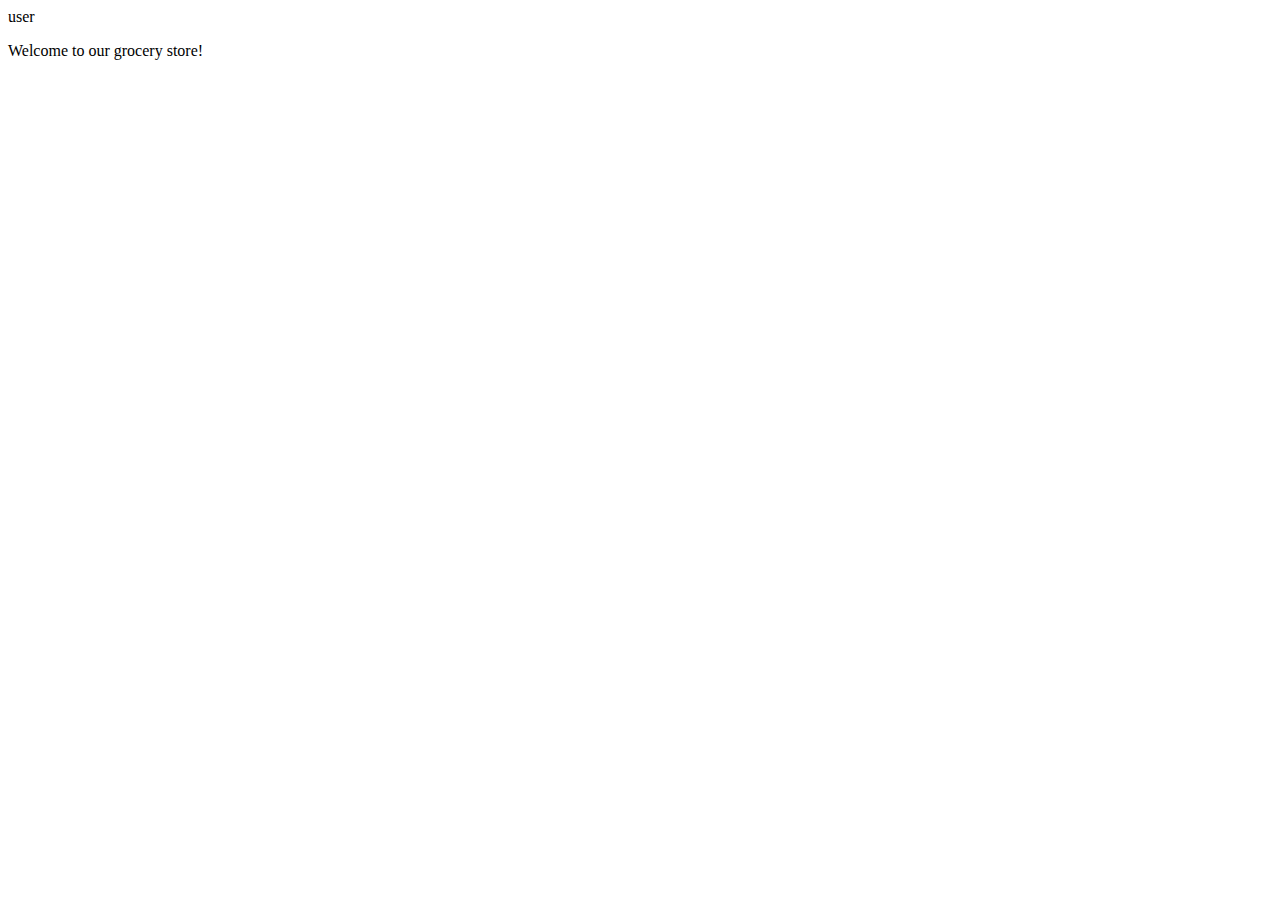
<file: src/main/resources/templates/index.html>
<!DOCTYPE html>

<html xmlns:th="http://www.thymeleaf.org">
<head>
    <title>All books</title>
    <meta http-equiv="Content-Type" content="text/html; charset=UTF-8"/>
    <!--    <link rel="stylesheet" type="text/css" media="all"
             href="../../css/gtvg.css" th:href="@{/css/gtvg.css}" />-->
</head>
<body>
<div th:each="book : ${book}}">
<a th:href="@{/book/{id}(id=${person.getId()})}" th:text="${book.getName()}">user</a>

</div>
<p th:text="#{home.welcome}">Welcome to our grocery store!</p>
</body>
</html>
</file>
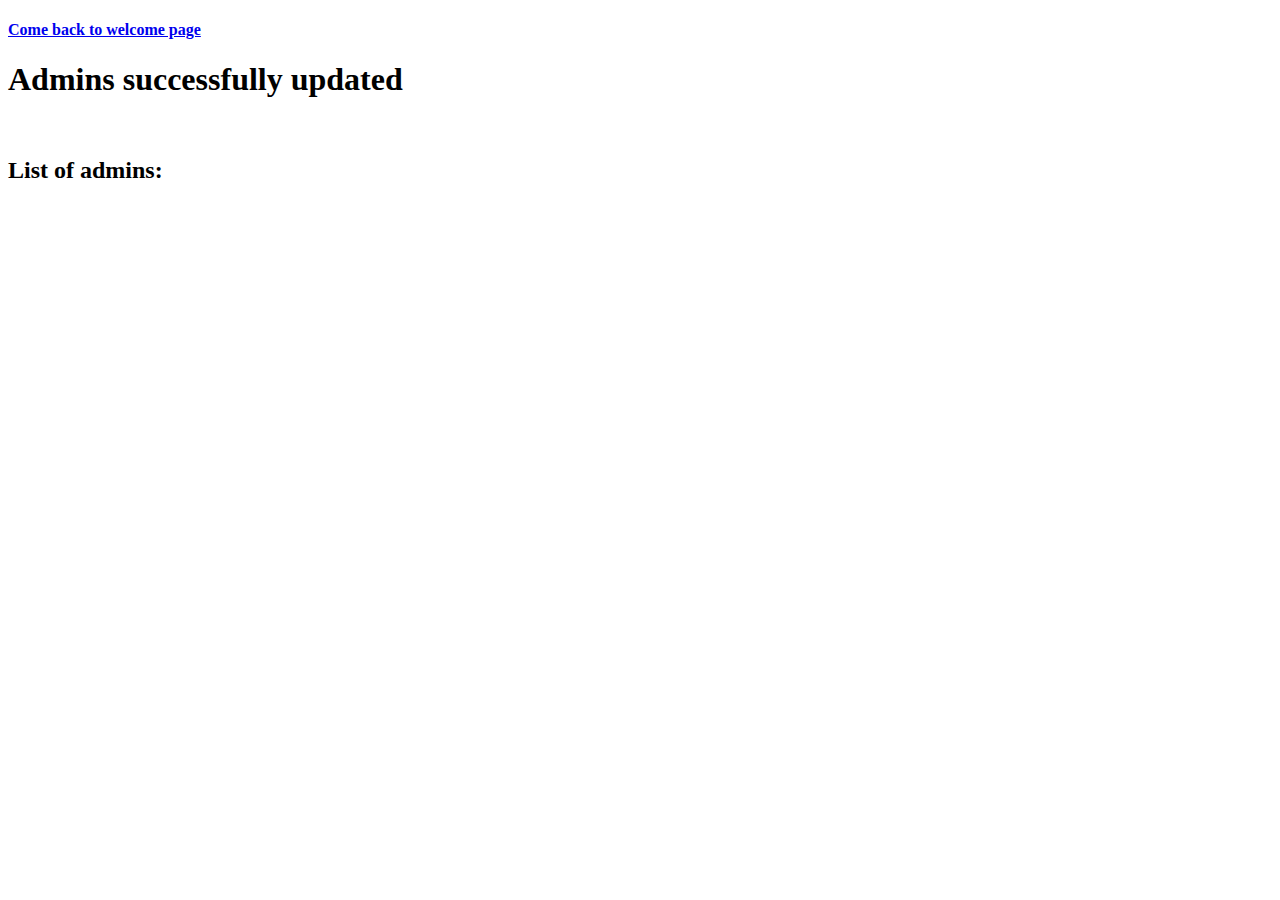
<file: src/main/resources/templates/admins.html>
<!doctype html>
<html lang="en" xmlns:th="https://www.thymeleaf.org">
<head>
    <title>admins</title>
</head>
<body>
<div>
    <h4><a href="http://localhost:8080">Come back to welcome page</a></h4>
</div>
<h1>Admins successfully updated</h1>
<br>
<h2>List of admins:</h2>
<div th:each="admin: ${admins}">
    <h3 th:text="${admin.email}"></h3>
</div>
</body>
</html>
</file>
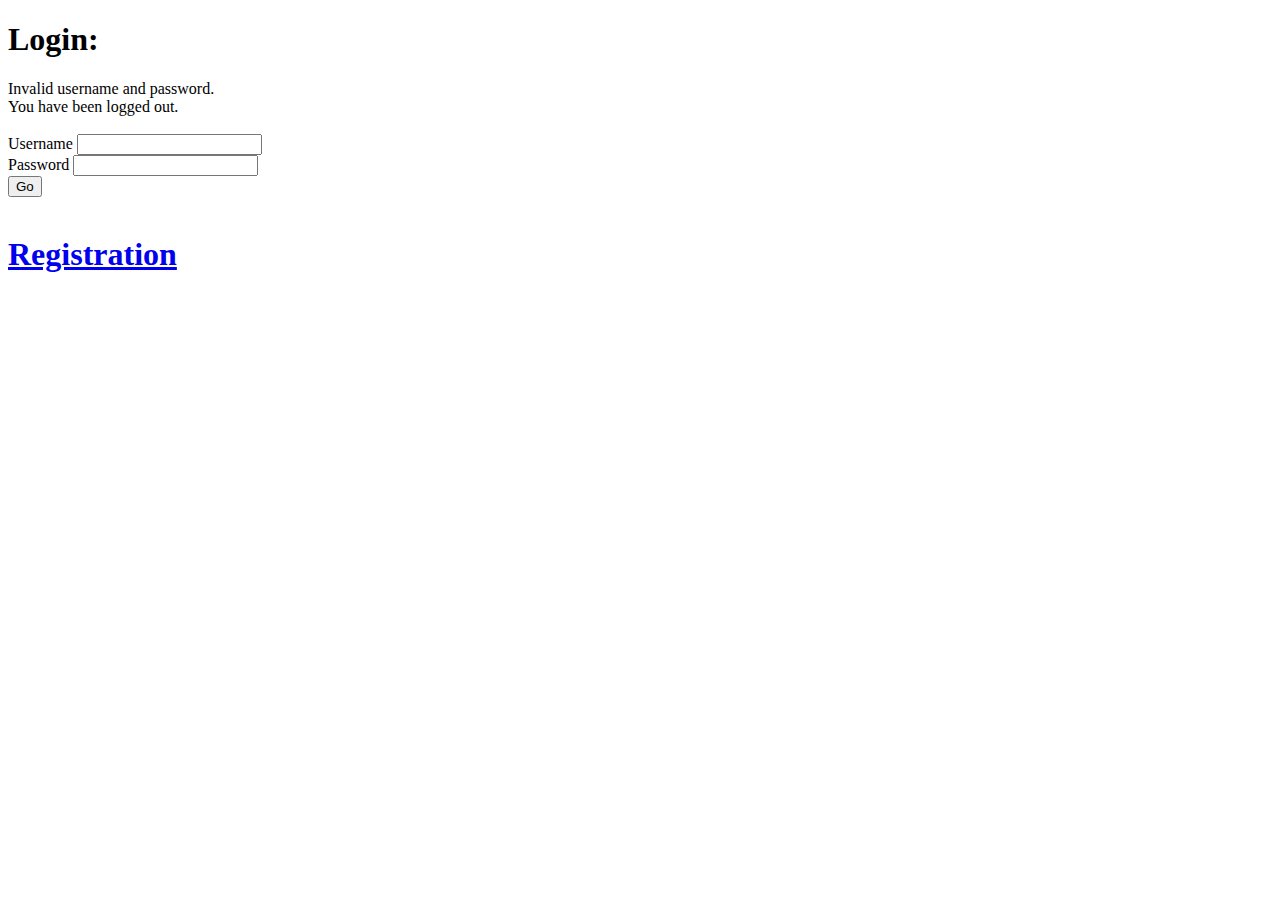
<file: src/main/resources/templates/login.html>
<!doctype html>
<html lang="en" xmlns="http://www.w3.org/1999/xhtml" xmlns:th="https://www.thymeleaf.org">
<head>
    <meta charset="UTF-8">
    <meta name="viewport"
          content="width=device-width,
           user-scalable=no,
           initial-scale=1.0,
           maximum-scale=1.0,
           minimum-scale=1.0">
    <meta http-equiv="X-UA-Compatible" content="ie=edge">
    <link rel="stylesheet" href="css/login.css">
    <link href="https://cdn.jsdelivr.net/npm/bootstrap@5.2.0-beta1/dist/css/bootstrap.min.css"
          rel="stylesheet"
          integrity="sha384-0evHe/X+R7YkIZDRvuzKMRqM+OrBnVFBL6DOitfPri4tjfHxaWutUpFmBp4vmVor"
          crossorigin="anonymous"/>
    <title>login page</title>
</head>
<body>
<div class="container text-center my-5 ">
    <h1 class> Login: </h1>
    <div th:if="${param.error}">
        Invalid username and password.
    </div>
    <div th:if="${param.logout}">
        You have been logged out.
    </div>
    <br>
    <form method="post" th:action="@{/login}" th:object="${login_request}">
        <div class="mb-3">
            <label for="exampleInputEmail1" class="form-label">Username</label>
            <input type="email" th:field="*{username}" class="form-control" id="exampleInputEmail1" aria-describedby="emailHelp">
        </div>
        <div class="mb-3">
            <label for="exampleInputPassword1" class="form-label">Password</label>
            <input type="password" th:field="*{password}" class="form-control" id="exampleInputPassword1">
        </div>
        <button type="submit" class="btn btn-primary">Go</button>
    </form>
</div>
<br>
<a href="http://localhost:8080/api/v2/registration" class="btn btn-warning"><h1>Registration</h1></a>
</body>
</html>
</file>
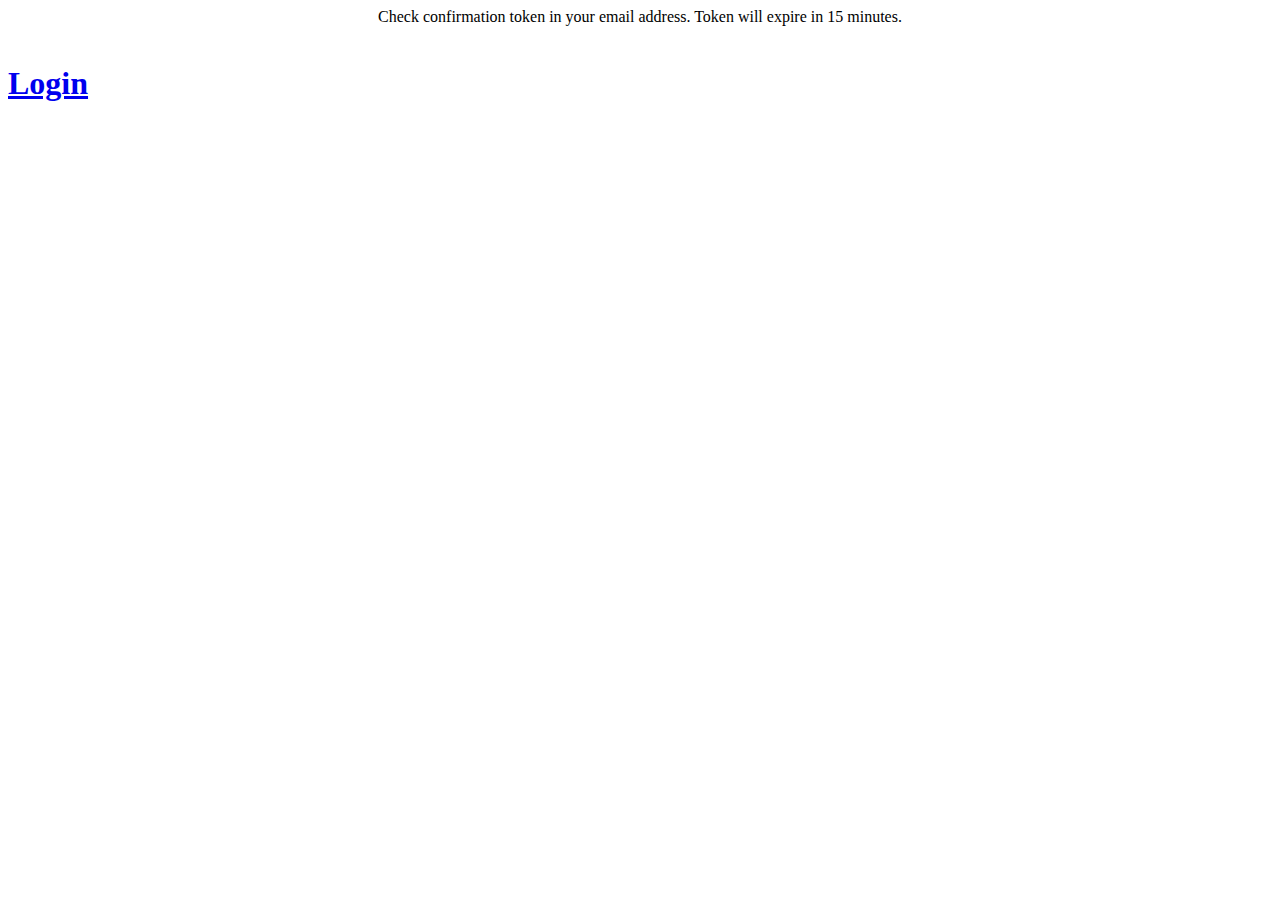
<file: src/main/resources/templates/tokenConfirmation.html>
<!doctype html>
<html lang="en" xmlns="http://www.w3.org/1999/xhtml" xmlns:th="https://www.thymeleaf.org">
<head>
    <meta charset="UTF-8">
    <meta name="viewport"
          content="width=device-width,
           user-scalable=no,
           initial-scale=1.0,
           maximum-scale=1.0,
           minimum-scale=1.0">
    <meta http-equiv="X-UA-Compatible" content="ie=edge">
    <link href="https://cdn.jsdelivr.net/npm/bootstrap@5.2.0-beta1/dist/css/bootstrap.min.css"
          rel="stylesheet"
          integrity="sha384-0evHe/X+R7YkIZDRvuzKMRqM+OrBnVFBL6DOitfPri4tjfHxaWutUpFmBp4vmVor"
          crossorigin="anonymous"/>
    <title>login page</title>
</head>
<body>
<div align="center">
    Check confirmation token in your email address.
    Token will expire in 15 minutes.
</div>
<br>
<a href="login.html" class="btn btn-warning"><h1>Login</h1></a>
</body>
</html>
</file>
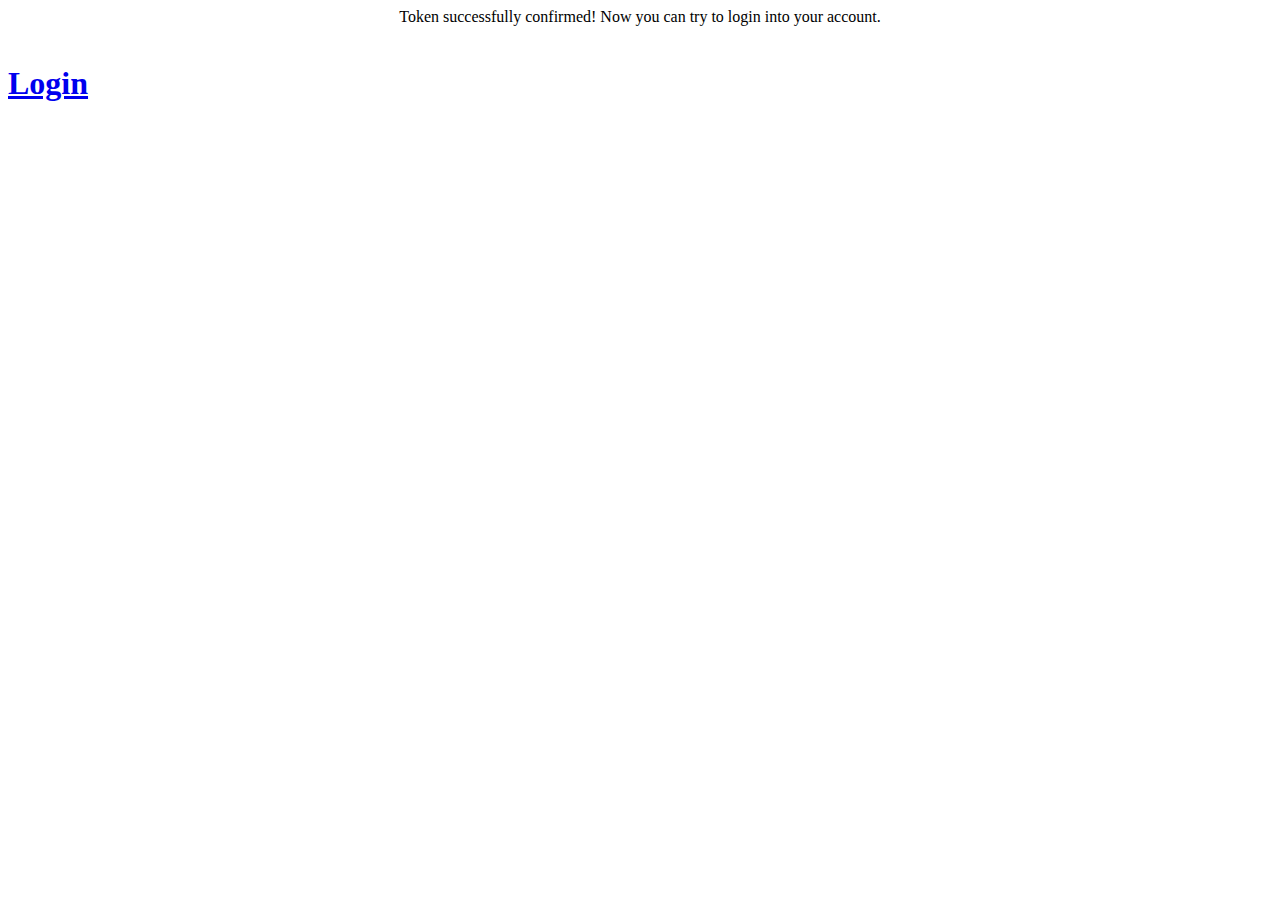
<file: src/main/resources/templates/tokenConfirmed.html>
<!doctype html>
<html lang="en" xmlns="http://www.w3.org/1999/xhtml" xmlns:th="https://www.thymeleaf.org">
<head>
    <meta charset="UTF-8">
    <meta name="viewport"
          content="width=device-width,
           user-scalable=no,
           initial-scale=1.0,
           maximum-scale=1.0,
           minimum-scale=1.0">
    <meta http-equiv="X-UA-Compatible" content="ie=edge">
    <link href="https://cdn.jsdelivr.net/npm/bootstrap@5.2.0-beta1/dist/css/bootstrap.min.css"
          rel="stylesheet"
          integrity="sha384-0evHe/X+R7YkIZDRvuzKMRqM+OrBnVFBL6DOitfPri4tjfHxaWutUpFmBp4vmVor"
          crossorigin="anonymous"/>
    <title>login page</title>
</head>
<body>
<div align="center">
Token successfully confirmed!
    Now you can try to login into your account.
</div>
<br>
<a href="login.html" class="btn btn-warning"><h1>Login</h1></a>
</body>
</html>
</file>
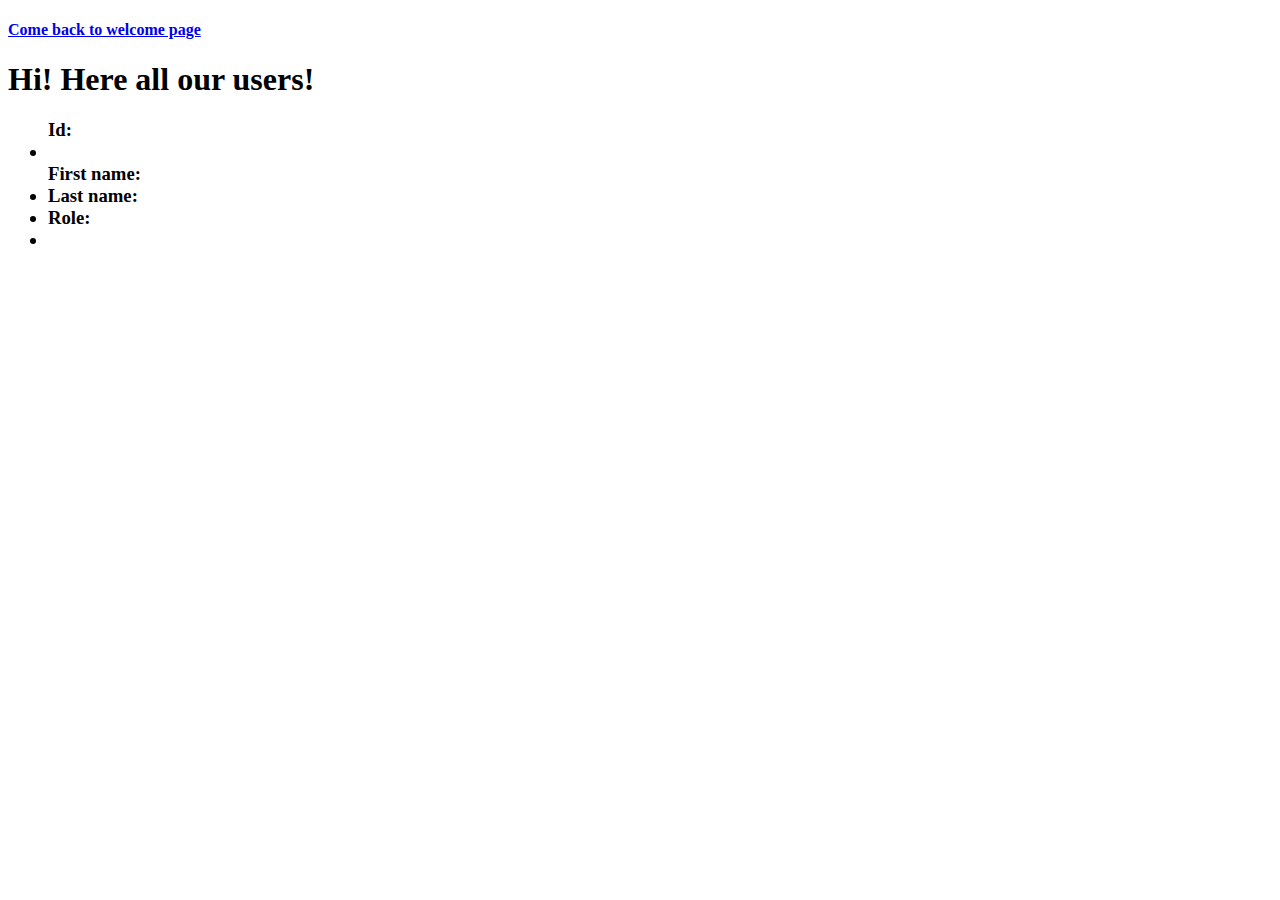
<file: src/main/resources/templates/users.html>
<!DOCTYPE HTML>
<html lang="en" xmlns:th="http://www.thymeleaf.org">
<head>
    <title>Getting Started: Serving Web Content</title>
    <meta http-equiv="Content-Type" content="text/html; charset=UTF-8"/>
</head>
<body>
<div>
    <h4><a href="http://localhost:8080">Come back to welcome page</a></h4>
</div>
<h1>Hi! Here all our users!</h1>
<div th:each="user: ${appUsers}">
    <h3 th:text="${user.getEmail()}"/>
    <ul>
        Id:
        <li th:text="${user.getId()}"></li>
        First name:
        <li th:text="${user.getFirstName()}"/>
        Last name:
        <li th:text="${user.getLastName()}"/>
        Role:
        <li th:text="${user.getAppUserRole()}"/>
    </ul>
</div>
</body>
</html>
</file>
<file: src/main/resources/templates/css/login.css>

</file>
